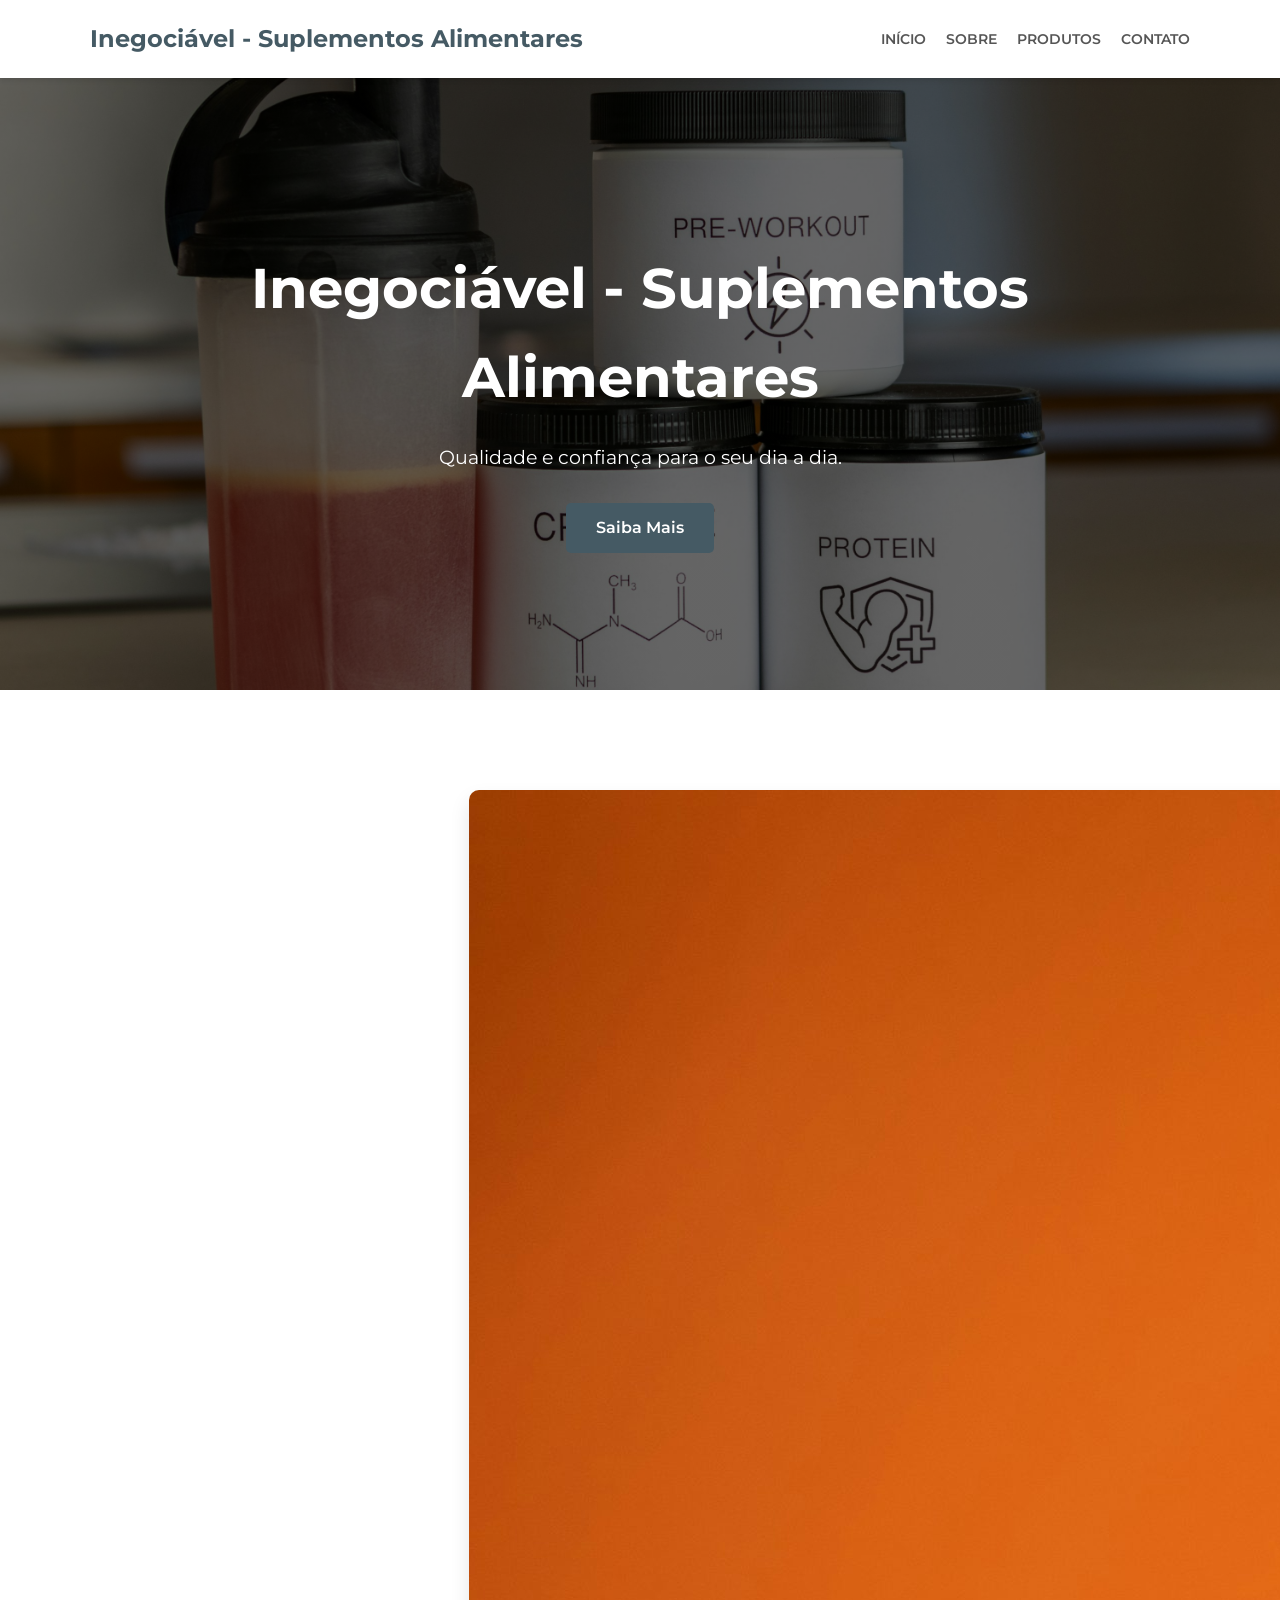
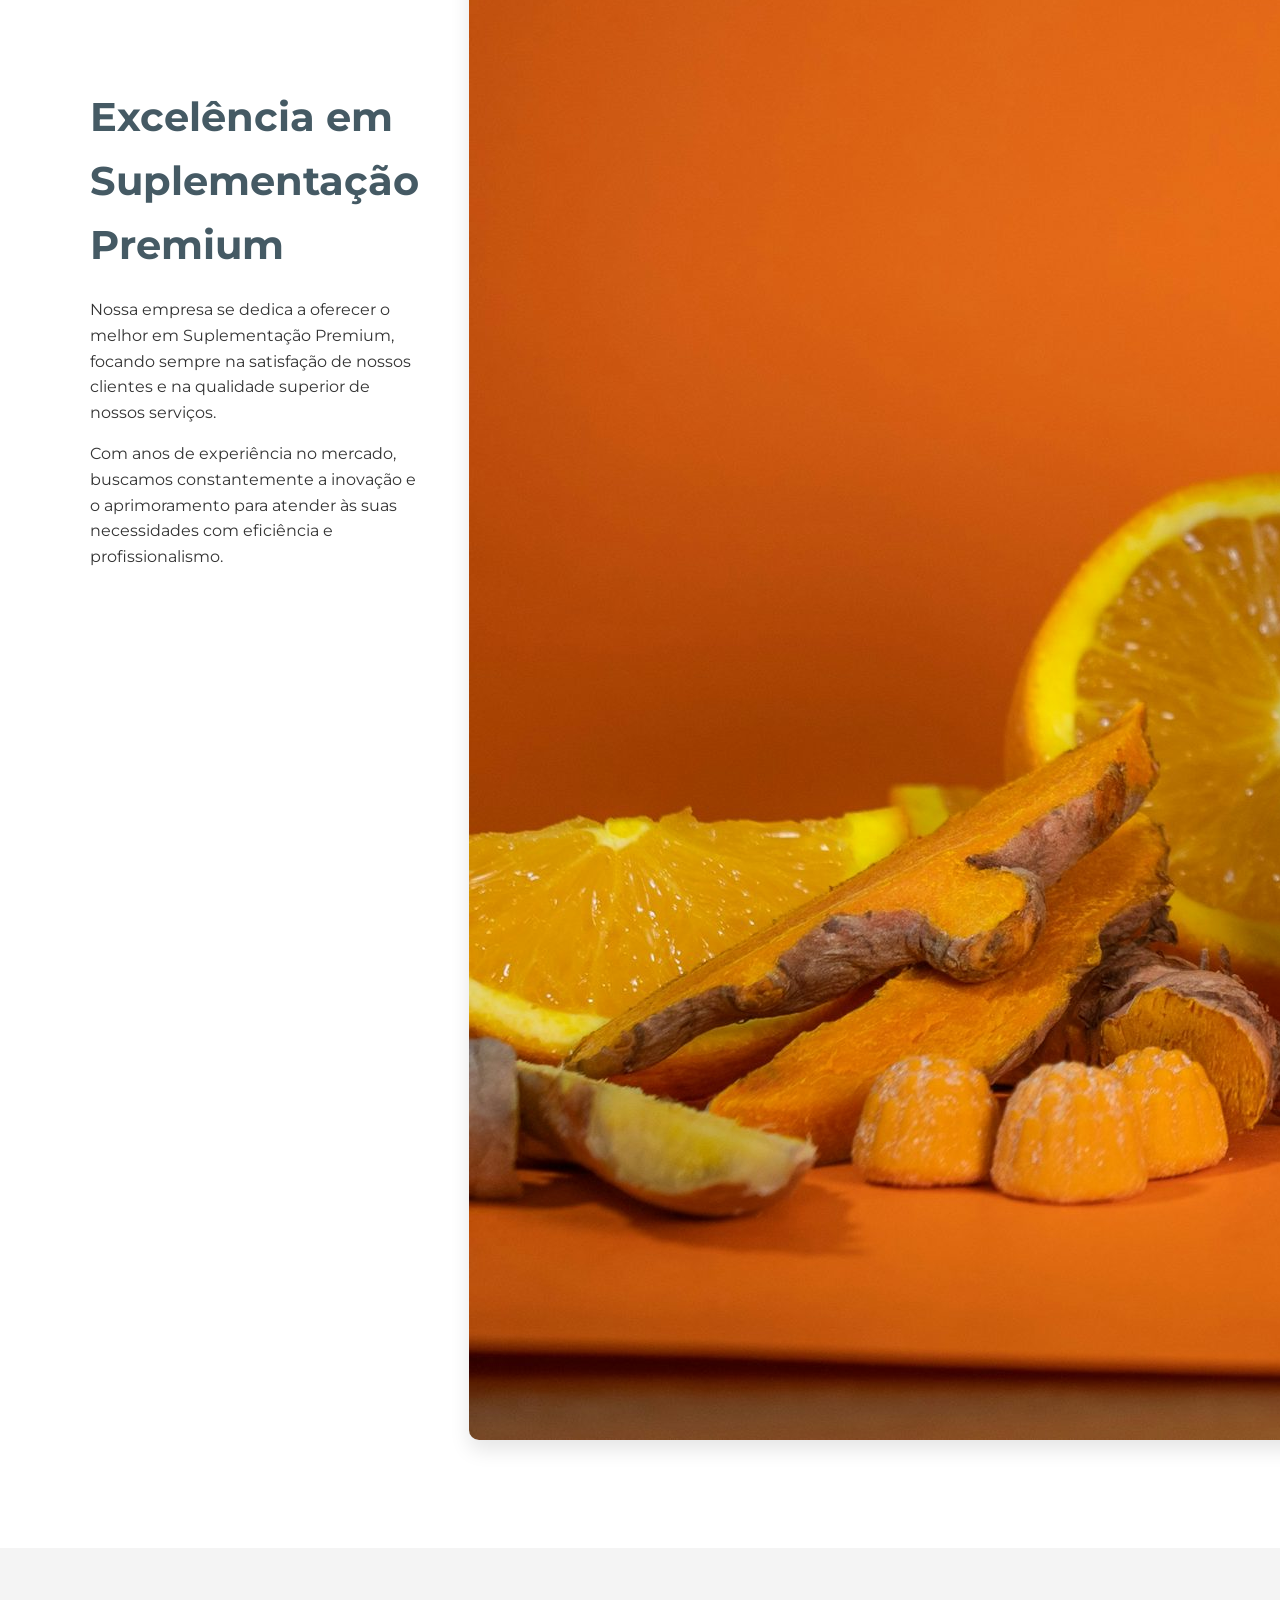
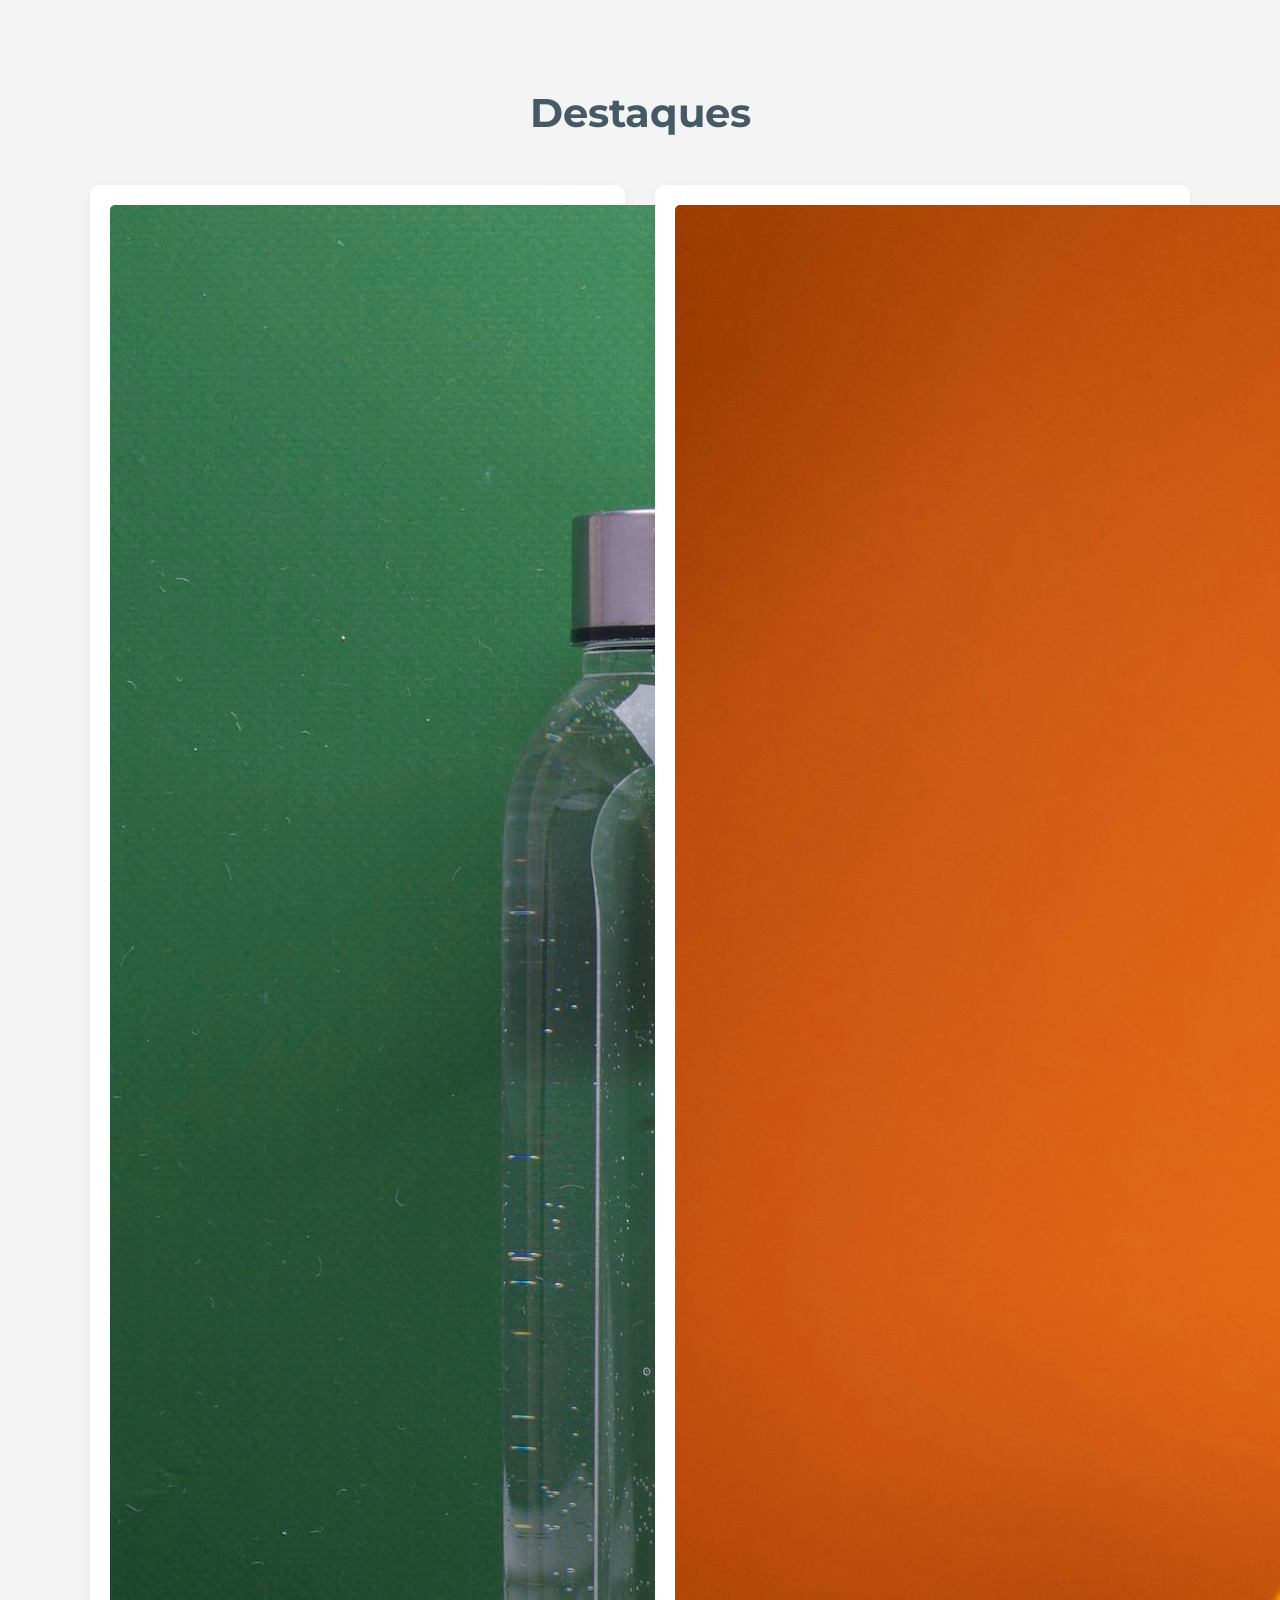
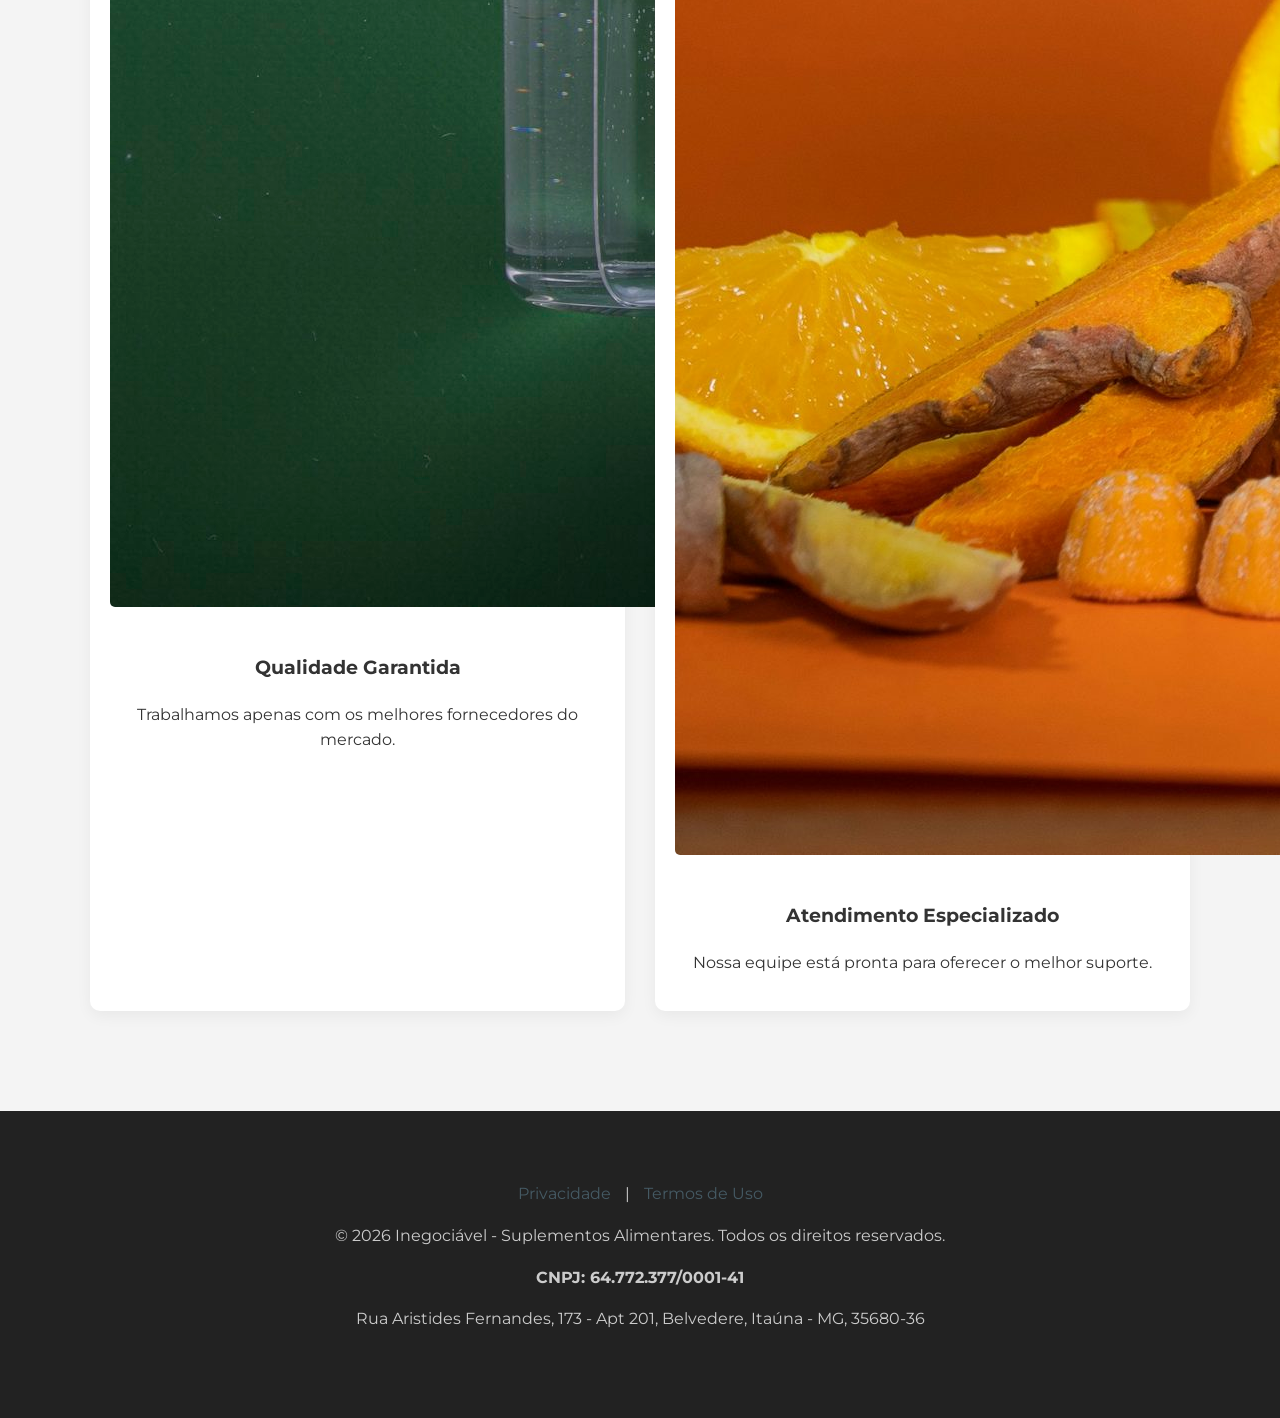
<file: pre/index.html>
<!DOCTYPE html>
<html lang="pt-br">
<head>
    <meta charset="UTF-8">
    <meta name="viewport" content="width=device-width, initial-scale=1.0">
    <title>Inegociável - Suplementos Alimentares - Suplementação Premium</title>
    <link rel="stylesheet" href="css/style.css">
    <link href="https://fonts.googleapis.com/css2?family=Montserrat:wght@300;400;600;700&display=swap" rel="stylesheet">
</head>
<body>
    <header>
        <nav>
            <div class="container">
                <a href="https://google.com" class="logo">Inegociável - Suplementos Alimentares</a>
                <ul class="nav-links">
                    <li><a href="https://google.com">Início</a></li>
                    <li><a href="https://google.com">Sobre</a></li>
                    <li><a href="https://google.com">Produtos</a></li>
                    <li><a href="https://google.com">Contato</a></li>
                </ul>
            </div>
        </nav>
    </header>

    <section class="hero">
        <div class="container">
            <h1>Inegociável - Suplementos Alimentares</h1>
            <p>Qualidade e confiança para o seu dia a dia.</p>
            <a href="https://google.com" class="btn">Saiba Mais</a>
        </div>
    </section>

    <section class="about">
        <div class="container">
            <div class="about-content">
                <div class="about-text">
                    <h2>Excelência em Suplementação Premium</h2>
                    <p>Nossa empresa se dedica a oferecer o melhor em Suplementação Premium, focando sempre na satisfação de nossos clientes e na qualidade superior de nossos serviços.</p>
                    <p>Com anos de experiência no mercado, buscamos constantemente a inovação e o aprimoramento para atender às suas necessidades com eficiência e profissionalismo.</p>
                </div>
                <div class="about-image">
                    <img src="images/about.jpg" alt="Sobre Nós" class="clickable-image">
                </div>
            </div>
        </div>
    </section>

    <section class="specialties">
        <div class="container">
            <h2>Destaques</h2>
            <div class="grid">
                <div class="card">
                    <img src="images/dish1.jpg" alt="Destaque 1" class="clickable-image">
                    <h3>Qualidade Garantida</h3>
                    <p>Trabalhamos apenas com os melhores fornecedores do mercado.</p>
                </div>
                <div class="card">
                    <img src="images/dish2.jpg" alt="Destaque 2" class="clickable-image">
                    <h3>Atendimento Especializado</h3>
                    <p>Nossa equipe está pronta para oferecer o melhor suporte.</p>
                </div>
            </div>
        </div>
    </section>

    <footer>
        <div class="container">
            <div class="footer-links">
                <a href="privacy.html">Privacidade</a> | <a href="terms.html">Termos de Uso</a>
            </div>
            <p>&copy; 2026 Inegociável - Suplementos Alimentares. Todos os direitos reservados.</p>
            <p><strong>CNPJ: 64.772.377/0001-41</strong></p>
            <p>Rua Aristides Fernandes, 173 - Apt 201, Belvedere, Itaúna - MG, 35680-36</p>
        </div>
    </footer>
    <script src="js/script.js"></script>
</body>
</html>
</file>
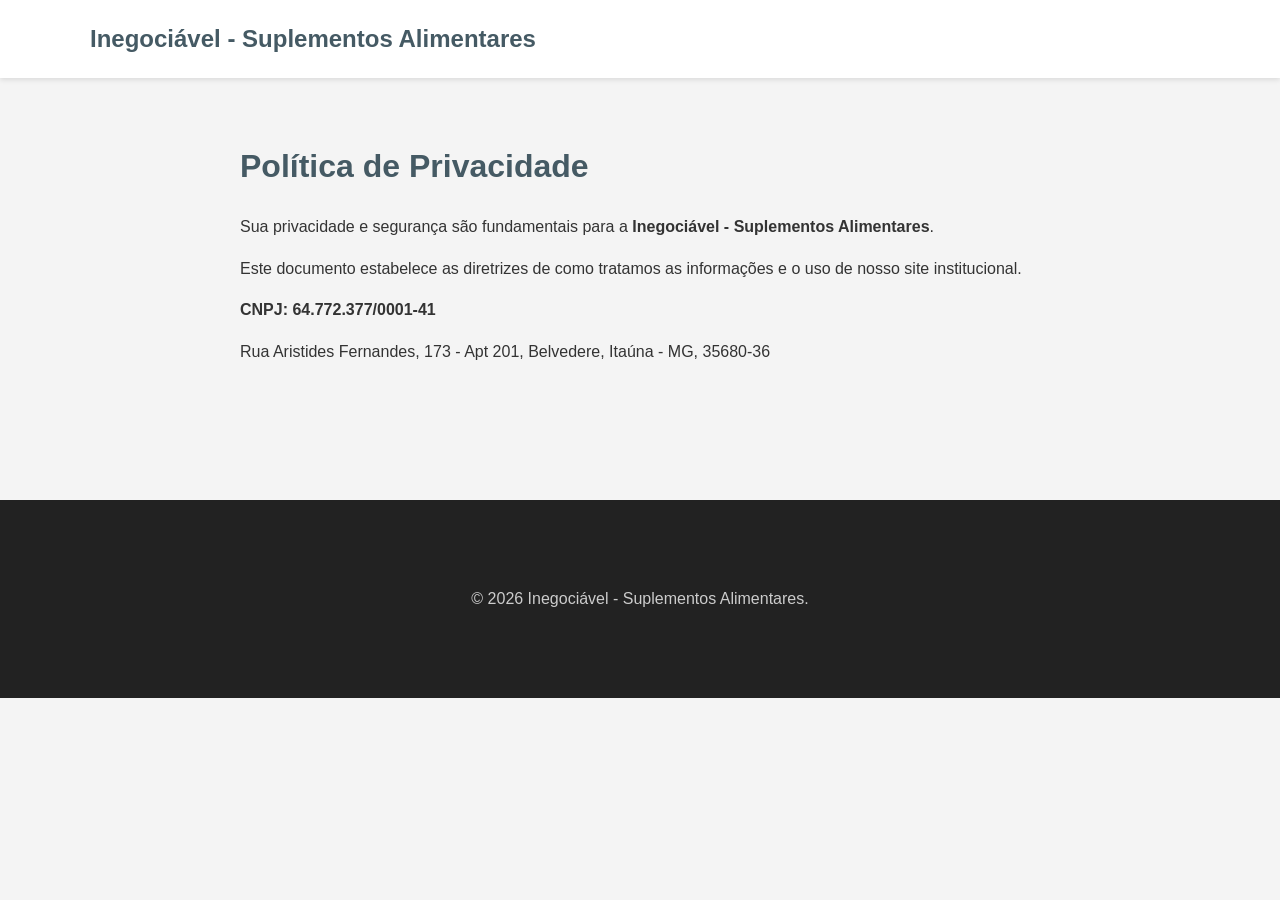
<file: pre/privacy.html>
<!DOCTYPE html>
<html lang="pt-br">
<head>
    <meta charset="UTF-8">
    <meta name="viewport" content="width=device-width, initial-scale=1.0">
    <title>Política de Privacidade - Inegociável - Suplementos Alimentares</title>
    <link rel="stylesheet" href="css/style.css">
    <style>.legal { padding: 120px 0; max-width: 800px; margin: 0 auto; } h1 { color: #455a64; }</style>
</head>
<body>
    <header><nav><div class="container"><a href="index.html" class="logo">Inegociável - Suplementos Alimentares</a></div></nav></header>
    <div class="container legal">
        <h1>Política de Privacidade</h1>
        <p>Sua privacidade e segurança são fundamentais para a <strong>Inegociável - Suplementos Alimentares</strong>.</p>
        <p>Este documento estabelece as diretrizes de como tratamos as informações e o uso de nosso site institucional.</p>
        <p><strong>CNPJ: 64.772.377/0001-41</strong></p>
        <p>Rua Aristides Fernandes, 173 - Apt 201, Belvedere, Itaúna - MG, 35680-36</p>
    </div>
    <footer><div class="container"><p>&copy; 2026 Inegociável - Suplementos Alimentares.</p></div></footer>
</body>
</html>
</file>
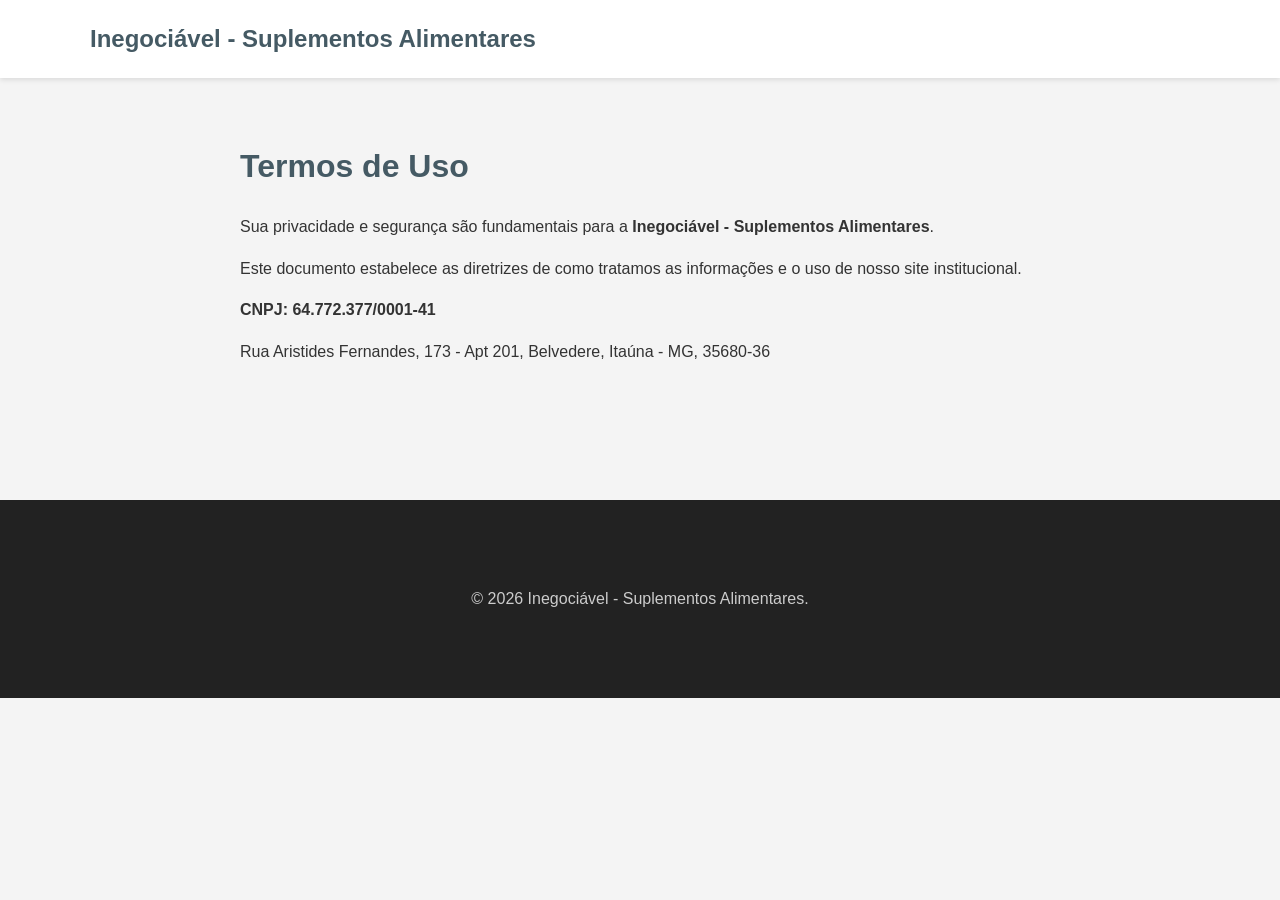
<file: pre/terms.html>
<!DOCTYPE html>
<html lang="pt-br">
<head>
    <meta charset="UTF-8">
    <meta name="viewport" content="width=device-width, initial-scale=1.0">
    <title>Termos de Uso - Inegociável - Suplementos Alimentares</title>
    <link rel="stylesheet" href="css/style.css">
    <style>.legal { padding: 120px 0; max-width: 800px; margin: 0 auto; } h1 { color: #455a64; }</style>
</head>
<body>
    <header><nav><div class="container"><a href="index.html" class="logo">Inegociável - Suplementos Alimentares</a></div></nav></header>
    <div class="container legal">
        <h1>Termos de Uso</h1>
        <p>Sua privacidade e segurança são fundamentais para a <strong>Inegociável - Suplementos Alimentares</strong>.</p>
        <p>Este documento estabelece as diretrizes de como tratamos as informações e o uso de nosso site institucional.</p>
        <p><strong>CNPJ: 64.772.377/0001-41</strong></p>
        <p>Rua Aristides Fernandes, 173 - Apt 201, Belvedere, Itaúna - MG, 35680-36</p>
    </div>
    <footer><div class="container"><p>&copy; 2026 Inegociável - Suplementos Alimentares.</p></div></footer>
</body>
</html>
</file>
<file: pre/css/style.css>
body { font-family: 'Montserrat', sans-serif; margin: 0; padding: 0; color: #333; line-height: 1.6; background-color: #f4f4f4; }
.container { width: 90%; max-width: 1100px; margin: 0 auto; padding: 20px 0; }
header { background: #fff; box-shadow: 0 2px 5px rgba(0,0,0,0.1); position: fixed; width: 100%; top: 0; z-index: 1000; }
header .container { display: flex; justify-content: space-between; align-items: center; }
.logo { font-size: 1.5em; font-weight: 700; color: #455a64; text-decoration: none; }
.nav-links { list-style: none; display: flex; margin: 0; padding: 0; }
.nav-links li { margin-left: 20px; }
.nav-links a { text-decoration: none; color: #555; font-weight: 600; font-size: 0.9em; text-transform: uppercase; }
.hero { background: linear-gradient(rgba(0,0,0,0.6), rgba(0,0,0,0.6)), url('../images/hero.jpg') no-repeat center center/cover; height: 70vh; display: flex; align-items: center; justify-content: center; text-align: center; color: #fff; margin-top: 60px; }
.hero h1 { font-size: 3.5em; margin-bottom: 10px; }
.hero p { font-size: 1.2em; margin-bottom: 30px; }
.btn { background: #455a64; color: #fff; padding: 12px 30px; text-decoration: none; border-radius: 5px; font-weight: 600; display: inline-block; }
.about { padding: 80px 0; background: #fff; }
.about-content { display: flex; align-items: center; gap: 50px; }
.about-text { flex: 1; }
.about-text h2 { color: #455a64; font-size: 2.5em; margin-bottom: 20px; }
.about-image { flex: 1; }
.about-image img { border-radius: 10px; box-shadow: 0 10px 20px rgba(0,0,0,0.1); }
.specialties { padding: 80px 0; text-align: center; }
.specialties h2 { font-size: 2.5em; margin-bottom: 40px; color: #455a64; }
.grid { display: grid; grid-template-columns: repeat(auto-fit, minmax(300px, 1fr)); gap: 30px; }
.card { background: #fff; padding: 20px; border-radius: 10px; box-shadow: 0 5px 15px rgba(0,0,0,0.05); }
.card img { border-radius: 5px; margin-bottom: 20px; }
footer { background: #222; color: #ccc; text-align: center; padding: 50px 0; }
.footer-links a { color: #455a64; text-decoration: none; margin: 0 10px; }
.clickable-image { cursor: pointer; }
@media (max-width: 768px) { .about-content { flex-direction: column; } .hero h1 { font-size: 2.5em; } .nav-links { display: none; } }
</file>
